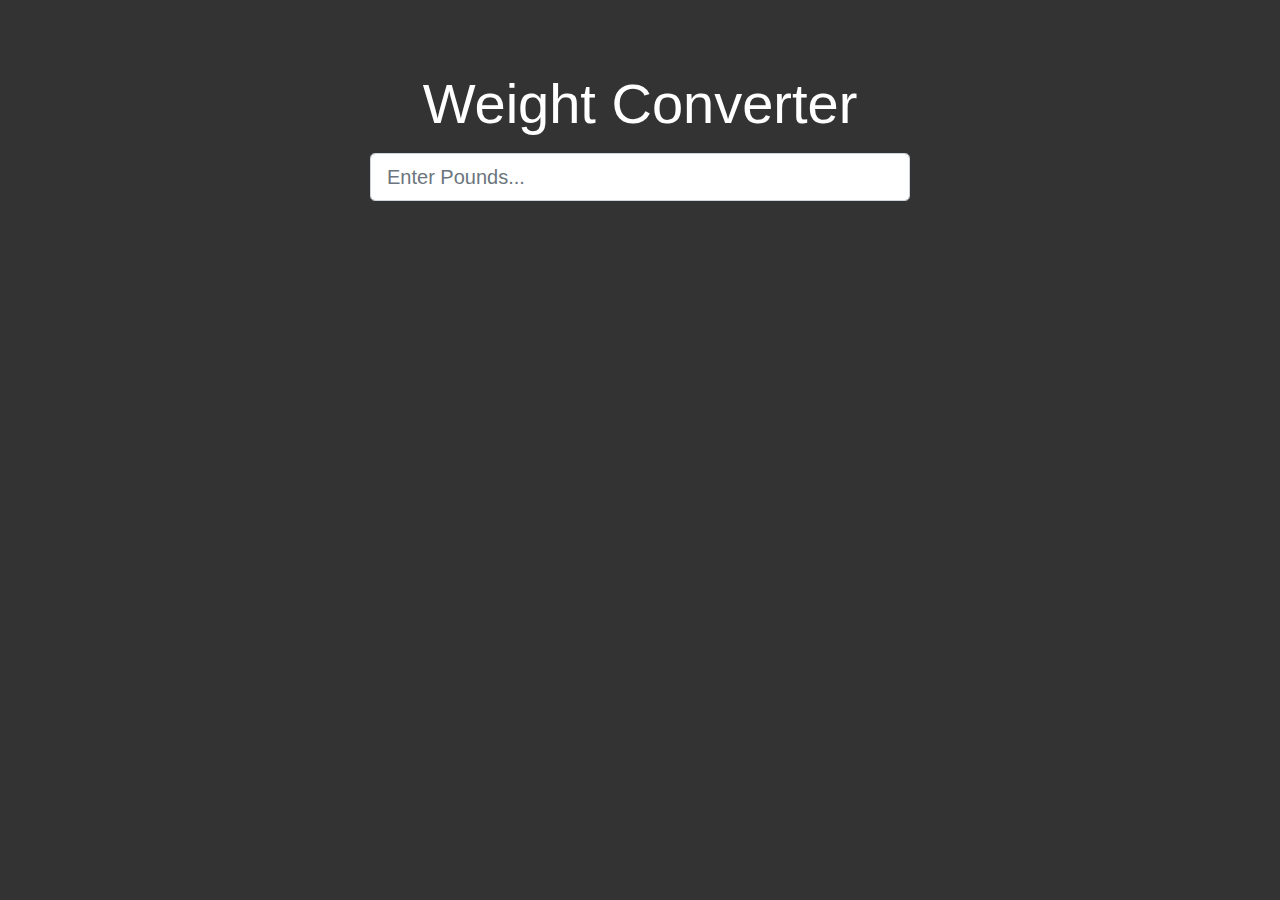
<file: weight-converter/index.html>
<!DOCTYPE html>
<html>
<head>
	<meta charset="UTF-8">
	<meta http-equiv="X-UA-Compatible" content="ie=edge">
	<link rel="stylesheet" href="https://maxcdn.bootstrapcdn.com/bootstrap/4.0.0/css/bootstrap.min.css" integrity="sha384-Gn5384xqQ1aoWXA+058RXPxPg6fy4IWvTNh0E263XmFcJlSAwiGgFAW/dAiS6JXm" crossorigin="anonymous">
	<link rel="stylesheet" type="text/css" href="style.css">
	<title>Weight Converter</title>
</head>

<body>
	<div class="container">
		<div class="row">
			<div class="col-md-6 offset-md-3">
				<h1 class="display-4 text-center mb-3">Weight Converter</h1>
				<form>
					<div class="form-group">
						<input
						id="lbsInput" 
						type="number" 
						class="form-control form-control-lg"
						placeholder="Enter Pounds..."
						>
					</div>
				</form>
				<div id="output">

					<div class="card bg-primary mb-2">
						<div class="card-block m-2">
							<h4>Grams:</h4>
							<div id="gramsOutput"></div>
						</div>
					</div>

					<div class="card bg-success mb-2">
						<div class="card-block m-2">
							<h4>Kilograms:</h4>
							<div id="kgOutput"></div>
						</div>
					</div>
					
					<div class="card bg-danger mb-2">
						<div class="card-block m-2">
							<h4>Ounces:</h4>
							<div id="ozOutput"></div>
						</div>
					</div>

				</div>

			</div>
		</div>
	</div>

	<script src="script.js"></script>

</body>
</html>
</file>
<file: weight-converter/style.css>
body{
    margin-top:70px;
    background: #333;
    color: #fff;
}
</file>
